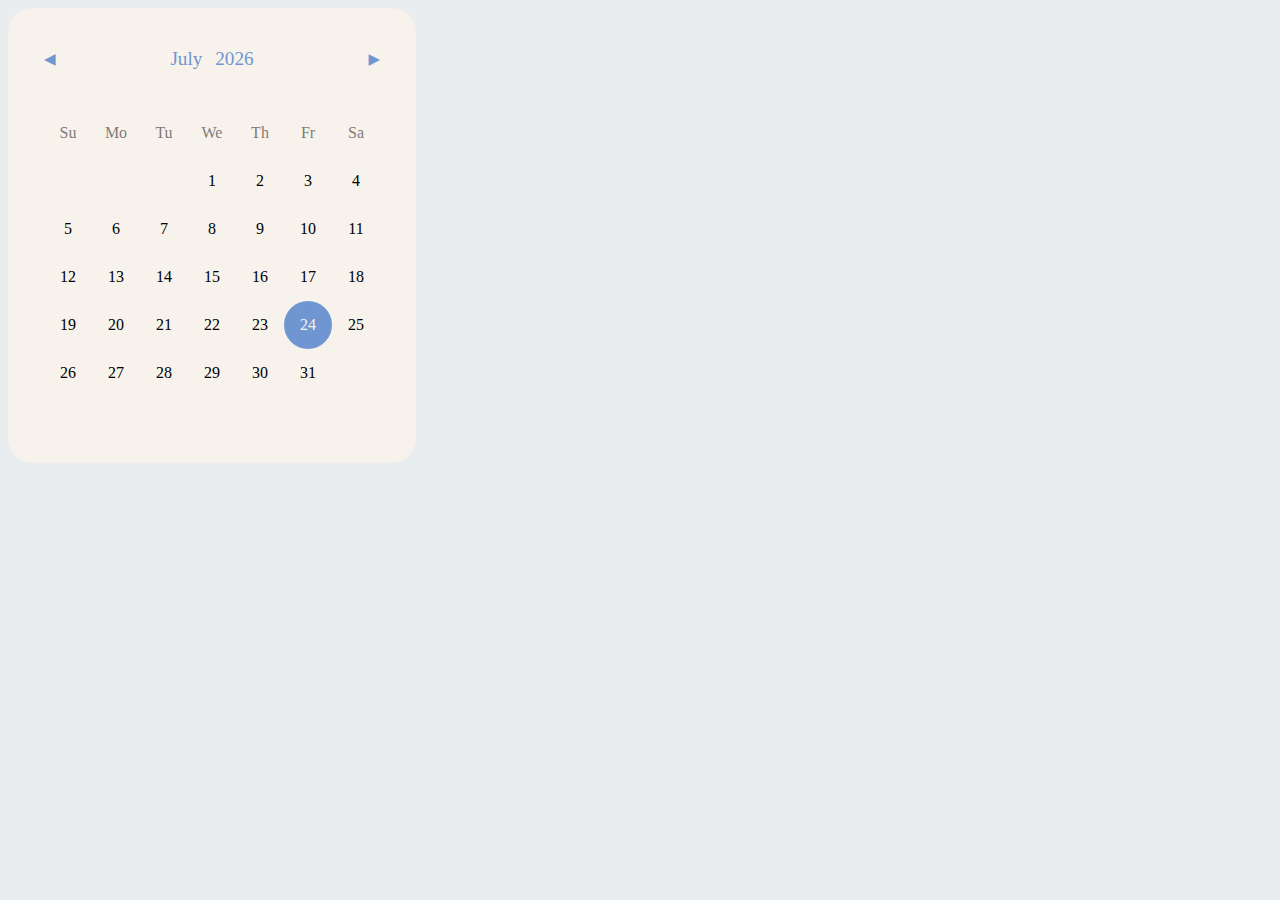
<file: index.html>
<!DOCTYPE html>
<html lang="en">
<head>
  <meta charset="UTF-8">
  <meta name="viewport" content="width=device-width, initial-scale=1.0">
  <title>Calender</title>
  <link rel="stylesheet" href="main.css">
</head>
<body>
  <div class="container">
    <div class="calender">
      <header>
        <pre class="left">◀</pre>
        <div class="header-display">
          <p class="display"></p>
        </div>
        <pre class="right">▶</pre>
       </header>
       <div class="week">
        <div>Su</div>
        <div>Mo</div>
        <div>Tu</div>
        <div>We</div>
        <div>Th</div>
        <div>Fr</div>
        <div>Sa</div>
       </div>
       <div class="days">
        <!--days will be filled here-->
       
       </div>
    </div>
    <div class="display-selected">
      <p class="selected"></p>
    </div>
  </div>
  <script src="calendar.js"></script>
</body>
</html>
</file>
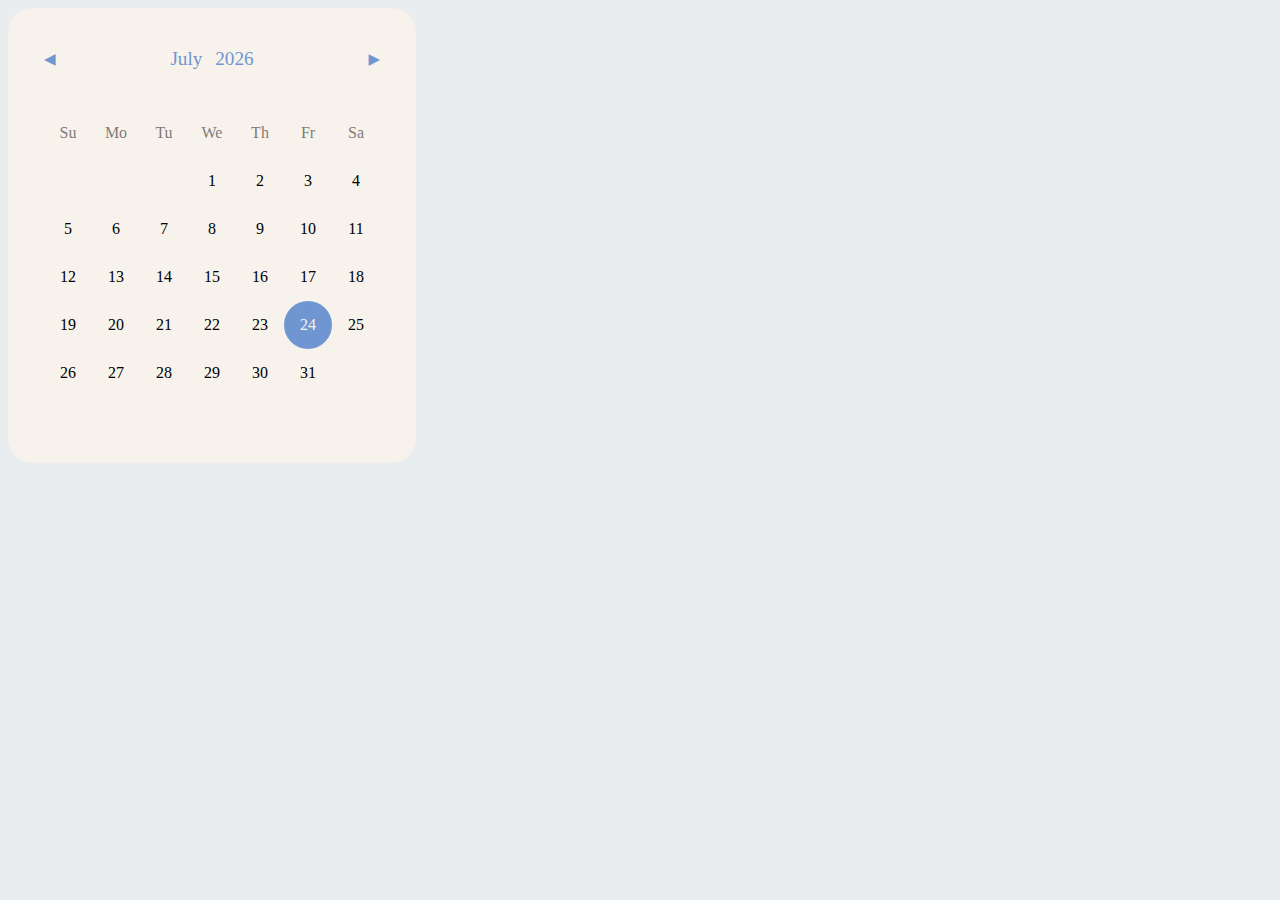
<file: index.html.html>
<!DOCTYPE html>
<html lang="en">
<head>
  <meta charset="UTF-8">
  <meta name="viewport" content="width=device-width, initial-scale=1.0">
  <title>Calender</title>
  <link rel="stylesheet" href="main.css">
</head>
<body>
  <div class="container">
    <div class="calender">
      <header>
        <pre class="left">◀</pre>
        <div class="header-display">
          <p class="display"></p>
        </div>
        <pre class="right">▶</pre>
       </header>
       <div class="week">
        <div>Su</div>
        <div>Mo</div>
        <div>Tu</div>
        <div>We</div>
        <div>Th</div>
        <div>Fr</div>
        <div>Sa</div>
       </div>
       <div class="days">
        <!--days will be filled here-->
       
       </div>
    </div>
    <div class="display-selected">
      <p class="selected"></p>
    </div>
  </div>
  <script src="calendar.js"></script>
</body>
</html>
</file>
<file: main.css>
:root {
    --white: #f7f2eb;
    --main : #eaedf0;
    --accent : #7096d1;
    --accent-2 : #ebedf0;
}

body{
    display: flex;
    align-items: start;
    align-items: center;
    background: var(--main);
}
.container{
    background: var(--white);
    border-radius: 25px;
    padding: 0 1em;
}

header {
    display: flex;
    justify-content: space-between;
    padding: 10px;
    color : var(--accent);
    pre{
        padding: 10px;
        font-size: 1.2rem;
        cursor: pointer;
    }
}

.header-display {
    display: flex;
    justify-content: center;
    align-items: center;
    font-size: 1.2rem;
    word-spacing: 0.5rem;
}

.days,
.week {
    display: grid;
    grid-template-columns: repeat(7,1fr);
    padding: 0 20px;
    div { display: flex;
        justify-content: center;
        align-items: center;
        width: 3rem;
        height: 3rem;
        opacity: 0.5;
        }
    }


.days div {
        border-radius: 50%;
        opacity: 1;
        &:hover {
            background: var(--accent-2);
            color: #081f5c;
            cursor: pointer;
        }
}

.display-selected {
    margin-top: 10px;
    text-align: center;
    padding: 20px;
}

.today {
    background: var(--accent);
    color: var(--white);
}
</file>
